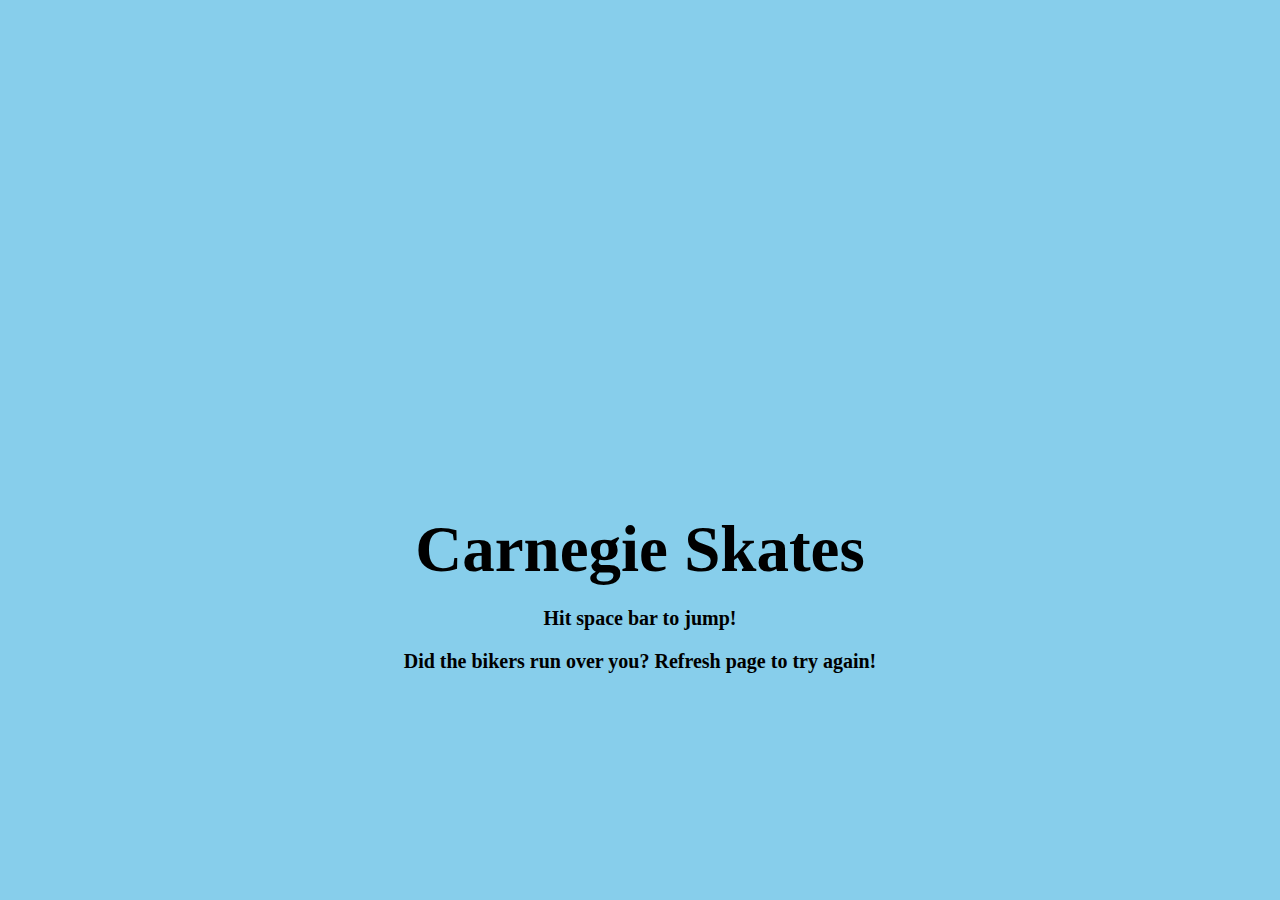
<file: index.html>
<!DOCTYPE html>
 <html lang='en' >
 <head>
  <meta charset='UTF-a'>
  <title>Example Dino Game</title>
  <link rel="stylesheet" href="https://fonts.googleapis.com/css?family=Sofia">
  <link rel="stylesheet" href="dino.css">
 </head>
 <body>
  
   <div id="game">
    
    <div id="character"></div>
  
    <div id="block"></div>
    <div id="cloud"> </div>
    <div id="cloud2"> </div>
    <div id="cloud3"> </div>
    <div id="signal"></div>
   </div>
  <script src='dino_script.js'></script>

  <h2>Carnegie Skates</h2>
  <h3 class="instructions">Hit space bar to jump!</h3>
  <h3 class="instructions">Did the bikers run over you? Refresh page to try again!</h3>
 </body>
</html>
</file>
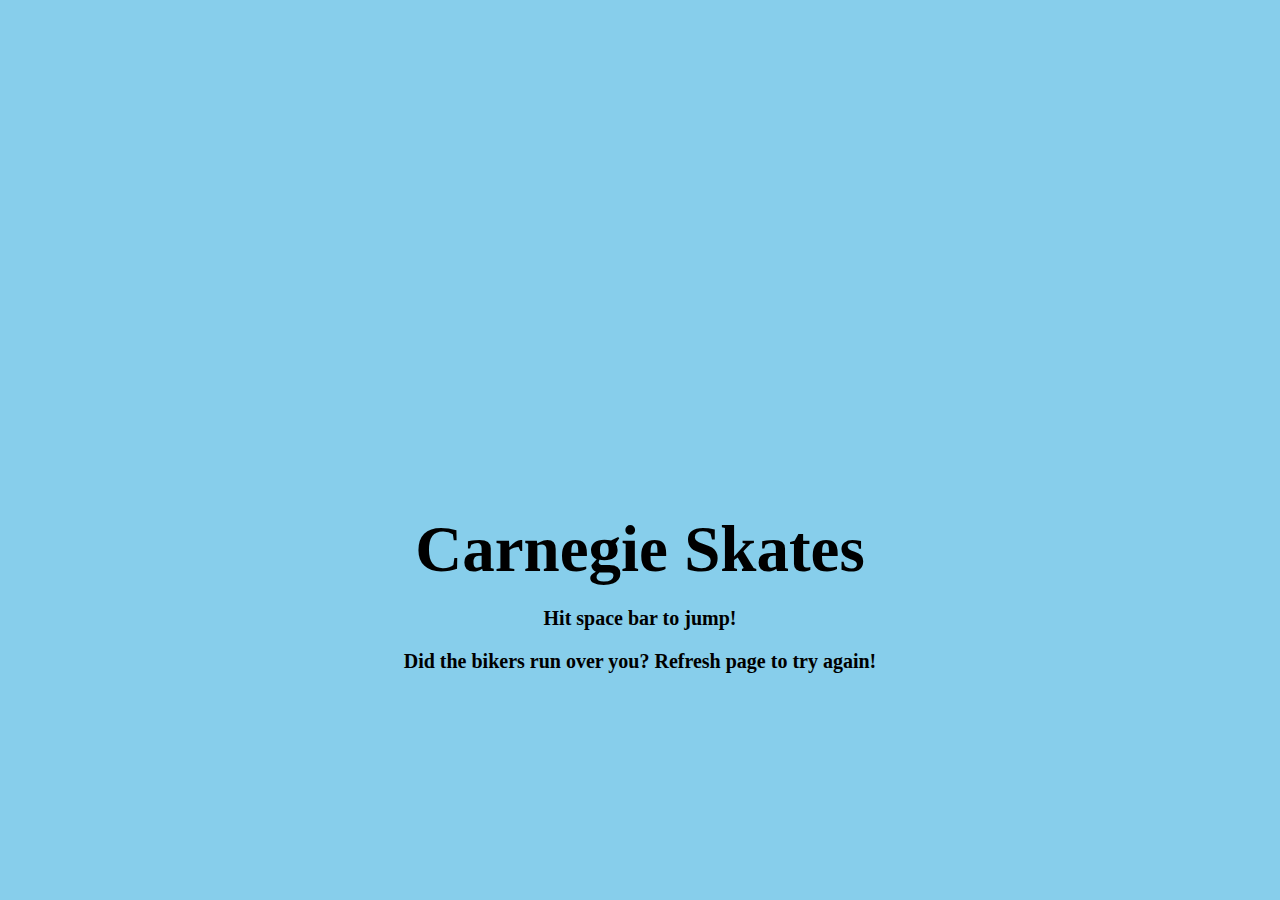
<file: run_andrew_run.html>
<!DOCTYPE html>
 <html lang='en' >
 <head>
  <meta charset='UTF-a'>
  <title>Example Dino Game</title>
  <link rel="stylesheet" href="https://fonts.googleapis.com/css?family=Sofia">
  <link rel="stylesheet" href="dino.css">
 </head>
 <body>
  
   <div id="game">
    
    <div id="character"></div>
  
    <div id="block"></div>
    <div id="cloud"> </div>
    <div id="cloud2"> </div>
    <div id="cloud3"> </div>
   </div>
  <script src='dino_script.js'></script>

  <h2>Carnegie Skates</h2>
  <h3 class="instructions">Hit space bar to jump!</h3>
  <h3 class="instructions">Did the bikers run over you? Refresh page to try again!</h3>
 </body>
</html>
</file>
<file: dino.css>
html {

   
background-color: skyblue;
}


#game {
    width: 100%;
    height: 450px;
    
    position: relative;
    margin: 0 0 0 0;
    padding: 0 0 0 0;
    
   }

   
   #game::before {    
    content: "";
    background-image: url('https://i.ibb.co/mc8Dwp1/i-Stock-1213403357.jpg');
    background-size: 100% 100%;;
    
    position: absolute;
    top: 0px;
    right: 0px;
    bottom: 0px;
    left: 0px;
    opacity: 50%;
    background-repeat: repeat-x;
    animation: scroll 10s linear infinite;

   }

   @keyframes scroll{
    to {
        background-position: -1200px 0;
      }
  }


   #character {
    width: 150px;
    height: 150px;
    padding: 0 0 0 0;
    margin: 0 0 0 0;
    background: url('https://i.ibb.co/VtY0mq2/big-head-carnegie-skating-removebg-preview.png');
    background-size: contain;
    position: absolute;
    bottom: -21px;
    opacity: 100%;
    left: 100px;
   }

  #characterFallen {

    width: 120px;
    height: 120px;
    padding: 0 0 0 0;
    margin: 0 0 0 0;
    background: url('https://i.ibb.co/VtY0mq2/big-head-carnegie-skating-removebg-preview.png');
    background-size: contain;
    position: absolute;
    bottom: -12px;
    opacity: 100%;
    left: 100px;
    transform: rotate(90deg);

  }



   #cloud {
    width: 100px;
    height: 90px;
    background-color: blue;
    position: absolute;
    top: 0px;
    background: url('https://i.ibb.co/TrcpD2x/k34i37e8ht32nil4jli6hsv7js.png');
  background-size: contain;
  background-repeat: no-repeat;
    animation: float 3.5s infinite;
    animation-timing-function: linear;   
   }

   @keyframes float {
    0%{left: -1380px;}
    100%{left: -100px;}
   }

   #cloud2 {
    width: 70px;
    height: 55px;
    background-color: blue;
    position: absolute;
    top: 0px;
    background: url('https://i.ibb.co/TrcpD2x/k34i37e8ht32nil4jli6hsv7js.png');
  background-size: contain;
  background-repeat: no-repeat;
    animation: float 3.3s infinite;
    animation-timing-function: linear;   
   }

   @keyframes float {
    0%{left: 1380px;}
    100%{left: -100px;}
   }

   #cloud3 {
    width: 250px;
    height: 100px;
    background-color: blue;
    position: absolute;
    top: 0px;
    background: url('https://i.ibb.co/TrcpD2x/k34i37e8ht32nil4jli6hsv7js.png');
  background-size: contain;
  background-repeat: no-repeat;
    animation: float 6.3s infinite;
    animation-timing-function: linear;   
   }


   #block {
    width: 125px;
    height: 60px;
    padding: 0 0 0 0;
    position: absolute;
    bottom: 0px;
    left: 1380px;
    background: url('https://i.ibb.co/McTCnNC/pngegg-1.png');
  background-size: contain;
    animation: slide 2.5s infinite;
    animation-timing-function: linear;
    margin: 0%;
    
    
   }
   @keyframes slide {
    0%{left: 1450px;}
    100%{left: -40px;}
   }

   .animate{
    animation: jump 1s;
    animation-timing-function: ease-out;
   }
   @keyframes jump {
    0%{top: 150px;}
    30%{top: 100px;}
    70%{top: 100px;}
    80%{top: 100px;}
    90% {top: 120px;}
    100%{top: 150px;}

   
    }


    #signal{


      width: 205px;
      height: 205px;
      padding: 0 0 0 0;
      position: absolute;
      bottom: 0px;
      left: 1000px;
      background: url('https://i.ibb.co/qnzfZ5L/skate-ramp-removebg-preview.png');
      filter: grayscale(100%);
      animation: scoot 2.5s infinite;
      animation-timing-function: linear;
      margin: 0%;


    }

    @keyframes scoot {
      0%{left: 1000px;}
      100%{left: -310px;}
     }
     

   h2 {

    font-size: 65px;
    text-align: center;
    padding: 0;
    margin-bottom: 0%;
   }

   h3 {

    font-size: 20px;
    text-align: center;
   }
</file>
